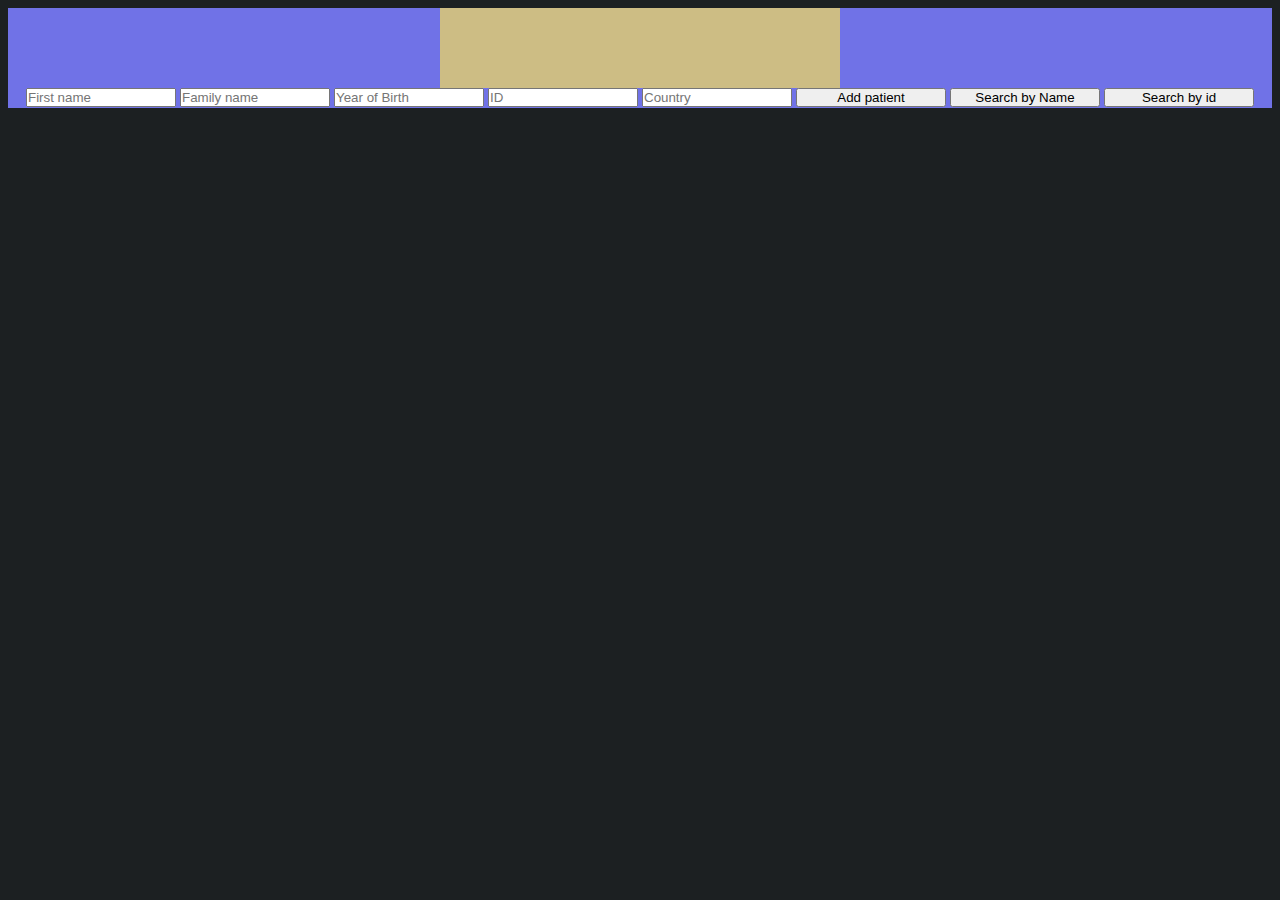
<file: dom.25_08/testCenters/index.html>
<!DOCTYPE html>
<html lang="en">
<head>
    <meta charset="UTF-8">
    <meta http-equiv="X-UA-Compatible" content="IE=edge">
    <meta name="viewport" content="width=device-width, initial-scale=1.0">
    <title>Corona tests</title>
    <link rel="stylesheet" href="./style.css">
</head>
<body>
    <script src="./main.js" type="text/javascript"></script>
</body>
</html>
</file>
<file: dom.25_08/testCenters/style.css>
body{
    background-color: rgb(28, 32, 34);
    text-align: center;
 }   
    


#con{
    background-color: rgb(112, 114, 231);
    color: white;
    height: 100px;
    width: 100%;
    margin: 0 auto;
}
#clock{
    background-color: rgba(243, 220, 92, 0.712);
    font-size: 50px;
    color:white;
    height: 80px;
    width: 400px;
    margin: 0 auto;
    
}
th, td {
    padding: 15px;
    text-align: left;
    border-bottom: 1px solid rgba(2, 0, 0, 0.767);

  }
  input, textarea, select, button {
    width : 150px;
    padding: 0;
    margin: 0;
    box-sizing: border-box;
  }
</file>
